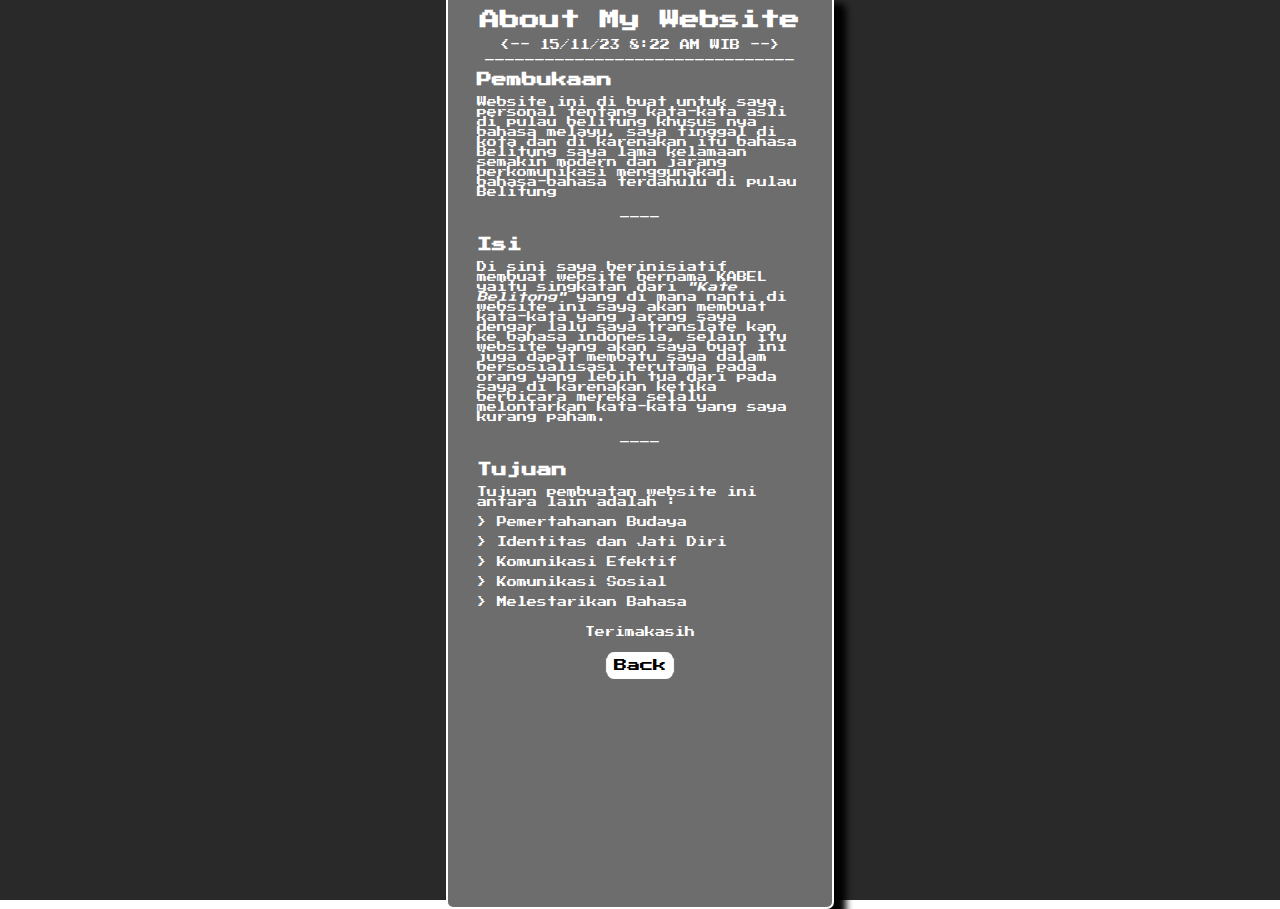
<file: about.html>
<!DOCTYPE html>
<html lang="en">
<head>
    <meta charset="UTF-8">
    <meta name="viewport" content="width=device-width, initial-scale=1.0">
    <title>Home</title>
    <!-- css -->
    <link rel="stylesheet" href="about.css">
    <link rel="preconnect" href="https://fonts.googleapis.com">
    <link rel="preconnect" href="https://fonts.gstatic.com" crossorigin>
    <link href="https://fonts.googleapis.com/css2?family=Press+Start+2P&family=Roboto&display=swap" rel="stylesheet">
    <link rel="stylesheet" href="https://cdnjs.cloudflare.com/ajax/libs/font-awesome/6.4.2/css/all.min.css" integrity="sha512-z3gLpd7yknf1YoNbCzqRKc4qyor8gaKU1qmn+CShxbuBusANI9QpRohGBreCFkKxLhei6S9CQXFEbbKuqLg0DA==" crossorigin="anonymous" referrerpolicy="no-referrer" />
</head>
<body>
    <div class="backround"> 
        <div class="box"> 
            <div class="isi-box">
                <div class="judul">
                    <h1 class="">About My Website</h1>
                    <br>
                    <span class="angkatan"><-- 15/11/23 8:22 AM WIB --></span> 
                    <span>_______________________________</span>
                        <div class="isi">
                            <h2>Pembukaan</h2>
                            <br>
                            <p>Website ini di buat untuk saya personal tentang kata-kata asli di pulau belitung khusus nya bahasa melayu, saya tinggal di kota dan di karenakan itu bahasa Belitung saya lama kelamaan semakin modern dan jarang berkomunikasi menggunakan bahasa-bahasa terdahulu di pulau Belitung</p>
                            <span>____</span>
                            <br>
                            <h2>Isi</h2>
                            <br>
                            <p>Di sini saya berinisiatif membuat website bernama KABEL yaitu singkatan dari <i>"Kate Belitong"</i> yang di mana nanti di website ini saya akan membuat kata-kata yang jarang saya dengar lalu saya translate kan ke bahasa indonesia, selain itu website yang akan saya buat ini juga dapat membatu saya dalam bersosialisasi terutama pada orang yang lebih tua dari pada saya di karenakan ketika berbicara mereka selalu melontarkan kata-kata yang saya kurang paham.</p>
                            <span>____</span>
                            <br>
                            <h2>Tujuan</h2>
                            <br>
                            <p>Tujuan pembuatan website ini antara lain adalah :</p>
                            <br>
                            > Pemertahanan Budaya
                            <br>
                            <br>
                            > Identitas dan Jati Diri
                            <br>
                            <br>
                            > Komunikasi Efektif
                            <br>
                            <br>
                            > Komunikasi Sosial
                            <br>
                            <br>
                            > Melestarikan Bahasa
                            <br>
                            <br>
                            <span>Terimakasih</span>
                            <br>
                            <div class="button">
                                <button> <a href="index.html"> Back</a></button>
                            </div>
                        </div>
                    </div> 
        </div>
    </div>
</body>
</html>
</file>
<file: about.css>
* {
    margin: 0;
    padding: 0;
    font-family: 'Press Start 2P';
}

.backround {
    background-color: rgb(41, 41, 41);
    height: 100vh;
    display: flex;
    justify-content: center;
    align-items: center;
}

.box {
    border: 2px solid rgb(255, 255, 255);
    background-color: rgb(109, 109, 109);
    width: 370px;
    border-radius: 7px;
    height: 100vh;
    padding: 7px;
    box-shadow: 12px 12px 7px;
}

.judul {
    font-size: 10px;
    color: white;
    margin: 10px;
    text-align: center;
}

.judul span {
    margin: 10px;
}

.isi {
    text-align: left;
    margin: 12px;
}

.isi span{
    display: flex;

    justify-content: center;
}

.button {
    text-align: center;
}


.button button a {
    background-color: rgb(255, 255, 255);
    padding: 7px;
    border-radius: 7px;
    outline: none;
    transition: 0.3s;
}

.button button a:hover {
    background-color: rgb(214, 214, 214);
    padding: 6px;
    border-radius: 7px;
    outline: none;
    transition: 0.3s;
}


.button a {
    text-decoration: none;
    color: black;
    outline: none;
}

.button a:hover {
    text-decoration: none;
    color: rgb(41, 41, 41);
    outline: none;
}
</file>
